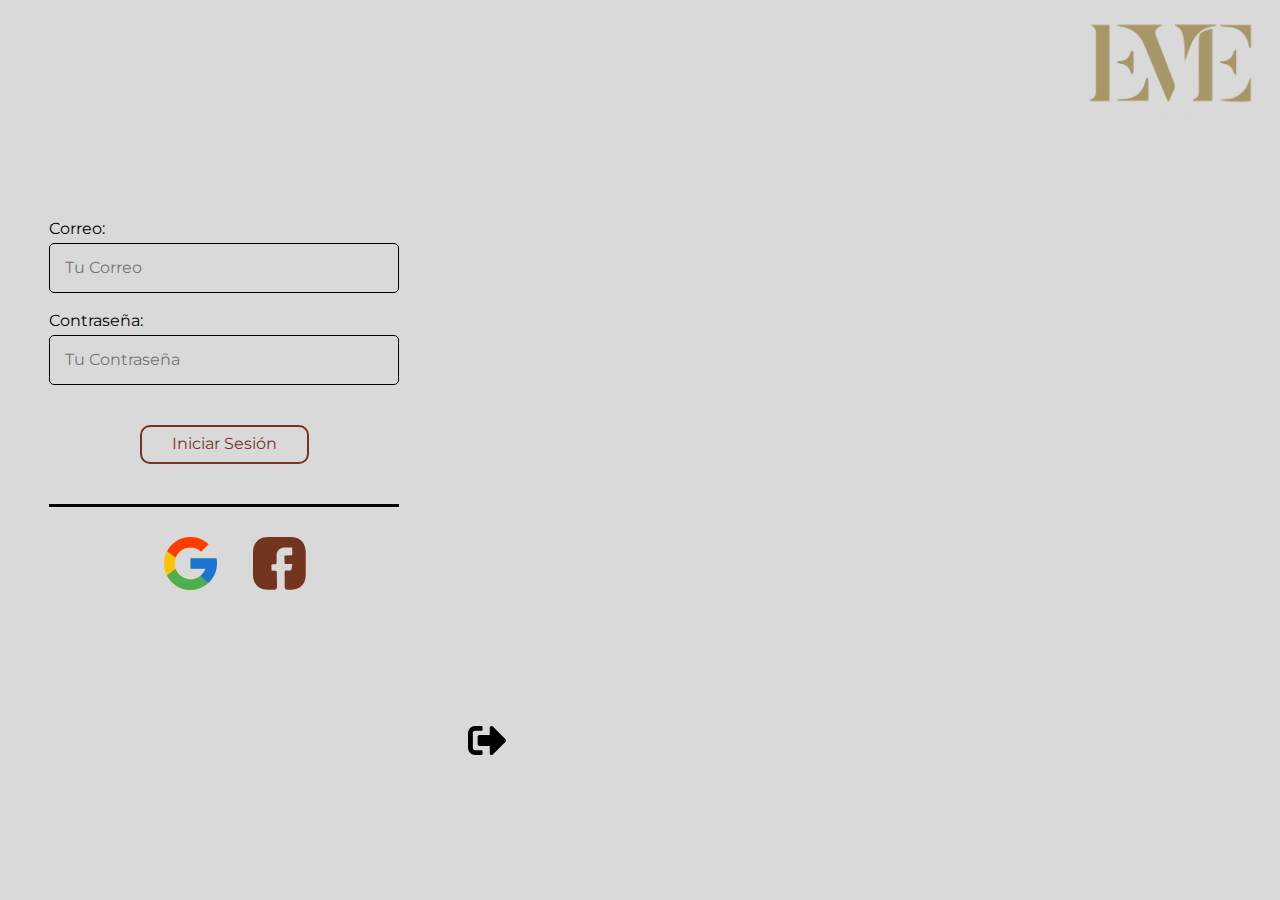
<file: login.html>
<!DOCTYPE html>
<html lang="es">

<head>
    <meta charset="UTF-8">
    <meta name="viewport" content="width=device-width, initial-scale=1.0">
    <title>Eve</title>
    <link rel="stylesheet" href="css/normalize.css">
    <link rel="preconnect" href="https://fonts.googleapis.com">
    <link rel="preconnect" href="https://fonts.gstatic.com" crossorigin>
    <link href="https://fonts.googleapis.com/css2?family=Montserrat:wght@400;700&display=swap" rel="stylesheet">
    <link rel="stylesheet" href="css/styles.css">
</head>

<body>
<!--     <header class="header-productos">
        <div class="contenedor">
            <div class="barra">
                <a class="barra__logo" href="index.html" class="menu">
                    <strong>//</strong>
                    <img src="img/Logo.png" alt="Logo Eve" weight="40" height="80">
                </a>
                <nav class="navegacion">
                    <a href="ofertas.html" class="navegacion__enlace">Ofertas</a>
                    <a href="mujer.html" class="navegacion__enlace">Mujer</a>
                    <a href="hombre.html" class="navegacion__enlace">Hombre</a>
                    <div class="navegacion__boton">
                        <a href="Login.html" class="navegacion__enlace--boton">
                            <button class="login">Iniciar Sesión</button>
                        </a>
                        <a href="register.html" class="navegacion__enlace--boton">
                            <button class="register">Registrarse</button>
                        </a>
                    </div>
                </nav>
            </div>
        </div>
    </header> -->
    <main class="categorias-register ">
        </div> <!--.categorias-contenedor-->
        <div class="grid-producto">
            <div class="login-detalle">
                <div class="login-detalle-imagen">
                        <div class="footer__logo-login">
                            <a href="index.html">
                                <img src="/img/Logo.png" alt="Logo Eve">
                            </a>
                        </div>
                </div> <!--.producto-detalle-imagen-->
                <div class="producto__informacion--producto login-form">
                    <form class="formulario-login">
                        <fieldset>
                         <div class="contenedor-campos-login">
                         <div class="campo">
                             <div class="campo">
                               <label>Correo:</label>
                               <input class="input-text" type="email" placeholder="Tu Correo" />
                             </div>
                             <div class="campo">
                               <label>Contraseña:</label>
                               <input class="input-text" type="password" placeholder="Tu Contraseña"></input>
                             </div>
                       </div> <!--.contenedor-campos-->
                         <div class="registrarse-boton">
                           <input class="login " class="boton w-sm-100" type="submit" value="Iniciar Sesión" />
                         </div>
                       </fieldset>
                     </form>
                    <div class="register__redes-sociales">
                        <button class="register-redes">
                            <svg xmlns="http://www.w3.org/2000/svg" width="53" height="53" viewBox="0 0 53 53" fill="none">
                                <path d="M52.4846 21.31H50.35V21.2H26.5V31.8H41.4765C39.2916 37.9705 33.4205 42.4 26.5 42.4C17.7192 42.4 10.6 35.2808 10.6 26.5C10.6 17.7192 17.7192 10.6 26.5 10.6C30.5532 10.6 34.2407 12.1291 37.0483 14.6267L44.5438 7.13115C39.811 2.72023 33.4801 0 26.5 0C11.8654 0 0 11.8654 0 26.5C0 41.1346 11.8654 53 26.5 53C41.1346 53 53 41.1346 53 26.5C53 24.7232 52.8172 22.9888 52.4846 21.31Z" fill="#FFC107"/>
                                <path d="M3.05542 14.1656L11.762 20.5507C14.1178 14.7181 19.8233 10.6 26.5 10.6C30.5531 10.6 34.2406 12.129 37.0483 14.6267L44.5438 7.13115C39.8109 2.72022 33.4801 0 26.5 0C16.3213 0 7.49417 5.74652 3.05542 14.1656Z" fill="#FF3D00"/>
                                <path d="M26.5001 52.9999C33.345 52.9999 39.5646 50.3804 44.267 46.1205L36.0653 39.1802C33.4046 41.1955 30.0974 42.3999 26.5001 42.3999C19.6074 42.3999 13.7549 38.0049 11.5501 31.8715L2.90845 38.5296C7.2942 47.1116 16.2008 52.9999 26.5001 52.9999Z" fill="#4CAF50"/>
                                <path d="M52.4846 21.3099H50.35V21.2H26.5V31.8H41.4765C40.4271 34.764 38.5204 37.3199 36.0612 39.1815C36.0625 39.1802 36.0639 39.1802 36.0652 39.1789L44.2669 46.1192C43.6866 46.6466 53 39.75 53 26.5C53 24.7231 52.8172 22.9887 52.4846 21.3099Z" fill="#1976D2"/>
                           </svg>
                        </button>   
                        
                        <button class="register-redes">
                                <svg xmlns="http://www.w3.org/2000/svg" width="153" height="53" viewBox="0 0 123 53" fill="none">
                                     <path d="M133.757 37.431C133.757 47.0327 128.033 52.7569 118.431 52.7569H115.292C113.841 52.7569 112.654 51.5698 112.654 50.119V34.8987C112.654 34.1864 113.234 33.5797 113.947 33.5797L118.589 33.5006C118.959 33.4742 119.275 33.2104 119.354 32.8411L120.277 27.8029C120.357 27.3281 119.987 26.8796 119.486 26.8796L113.868 26.9588C113.129 26.9588 112.549 26.3784 112.522 25.6662L112.417 19.2035C112.417 18.7814 112.76 18.4122 113.208 18.4122L119.539 18.3066C119.987 18.3066 120.33 17.9637 120.33 17.5153L120.225 11.1844C120.225 10.736 119.882 10.3931 119.433 10.3931L112.311 10.4986C107.932 10.5778 104.45 14.1652 104.53 18.544L104.661 25.7981C104.688 26.5367 104.108 27.117 103.369 27.1434L100.203 27.1962C99.7551 27.1962 99.4122 27.5391 99.4122 27.9875L99.4913 32.9994C99.4913 33.4478 99.8342 33.7908 100.283 33.7908L103.448 33.738C104.187 33.738 104.767 34.3183 104.793 35.0305L105.031 50.0663C105.057 51.5434 103.87 52.7569 102.393 52.7569H96.3259C86.7241 52.7569 81 47.0327 81 37.4046V15.3259C81 5.72412 86.7241 0 96.3259 0H118.431C128.033 0 133.757 5.72412 133.757 15.3259V37.431Z" fill="#73351F"/>
                                </svg>
                        </button>
                    </div>

                </div><!--.producto__informacion--producto-->
                <a class="login-salir" href="index.html">
                <button class="register-salir">
                <svg xmlns="http://www.w3.org/2000/svg" width="39" height="29" viewBox="0 0 39 29" fill="none">
                    <path d="M37.5276 15.7828L24.8422 28.4682C23.7096 29.6009 21.7464 28.808 21.7464 27.1846V19.9358H11.4773C10.473 19.9358 9.66506 19.1279 9.66506 18.1236V10.8748C9.66506 9.87054 10.473 9.0626 11.4773 9.0626H21.7464V1.8138C21.7464 0.197928 23.7021 -0.60246 24.8422 0.530164L37.5276 13.2156C38.2298 13.9253 38.2298 15.0731 37.5276 15.7828ZM14.4976 28.0907V25.0704C14.4976 24.572 14.0898 24.1643 13.5915 24.1643H7.2488C5.9123 24.1643 4.83253 23.0845 4.83253 21.748V7.2504C4.83253 5.91391 5.9123 4.83414 7.2488 4.83414H13.5915C14.0898 4.83414 14.4976 4.42639 14.4976 3.92804V0.907705C14.4976 0.409351 14.0898 0.00160595 13.5915 0.00160595H7.2488C3.24686 0.00160595 0 3.24846 0 7.2504V21.748C0 25.7499 3.24686 28.9968 7.2488 28.9968H13.5915C14.0898 28.9968 14.4976 28.589 14.4976 28.0907Z" fill="black"/>
                  </svg>
                </button>
            </a>

            </div> <!--.producto-->

        </div> <!--.grid-->
    </main>
<!--     <footer>
        <div class="contenedor">
            <div class="footer-register">

            </div> .footer
        </div>
    </footer>  -->
</body>

</html>
</file>
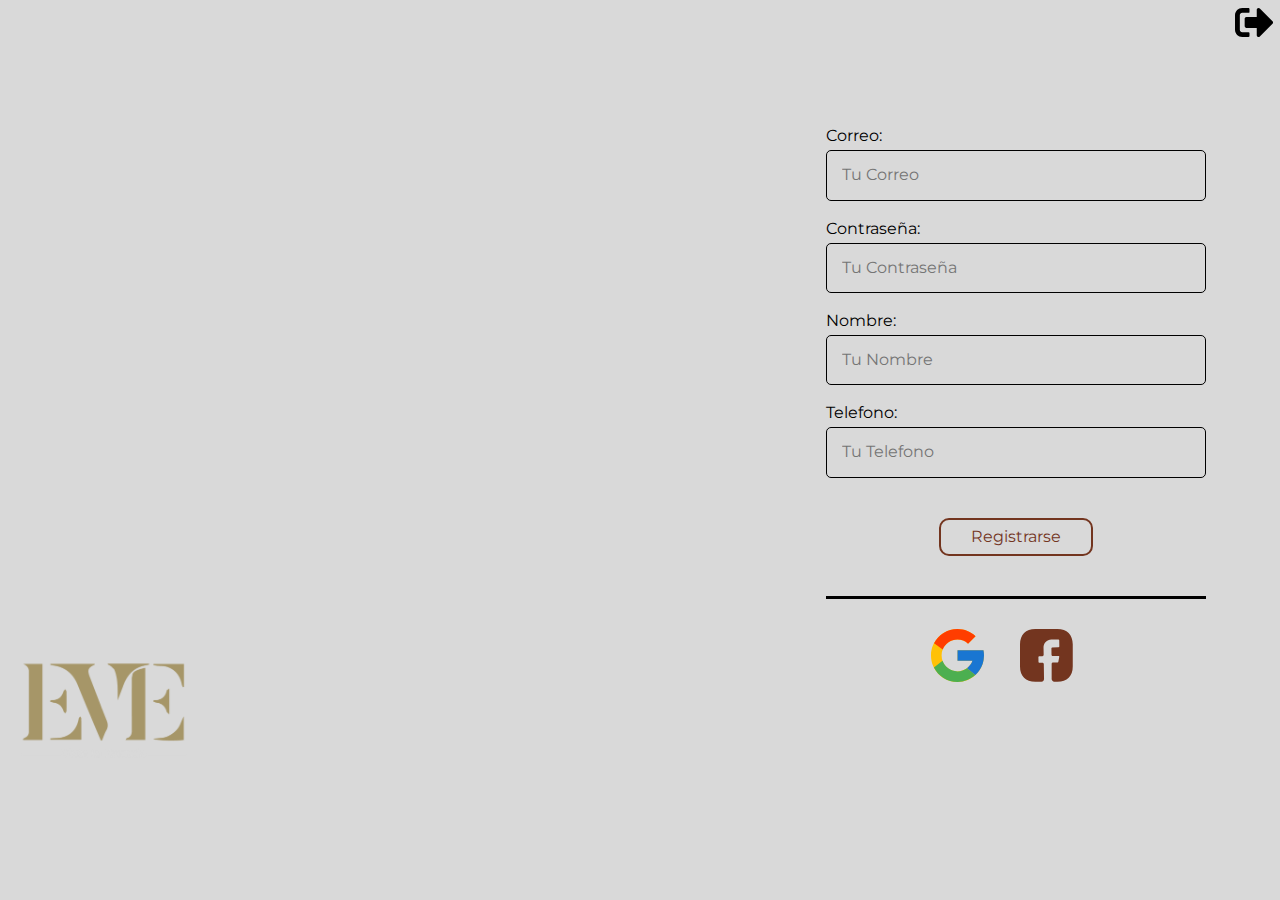
<file: register.html>
<!DOCTYPE html>
<html lang="es">

<head>
    <meta charset="UTF-8">
    <meta name="viewport" content="width=device-width, initial-scale=1.0">
    <title>Eve</title>
    <link rel="stylesheet" href="css/normalize.css">
    <link rel="preconnect" href="https://fonts.googleapis.com">
    <link rel="preconnect" href="https://fonts.gstatic.com" crossorigin>
    <link href="https://fonts.googleapis.com/css2?family=Montserrat:wght@400;700&display=swap" rel="stylesheet">
    <link rel="stylesheet" href="css/styles.css">
</head>

<body>
<!--     <header class="header-productos">
        <div class="contenedor">
            <div class="barra">
                <a class="barra__logo" href="index.html" class="menu">
                    <strong>//</strong>
                    <img src="img/Logo.png" alt="Logo Eve" weight="40" height="80">
                </a>
                <nav class="navegacion">
                    <a href="ofertas.html" class="navegacion__enlace">Ofertas</a>
                    <a href="mujer.html" class="navegacion__enlace">Mujer</a>
                    <a href="hombre.html" class="navegacion__enlace">Hombre</a>
                    <div class="navegacion__boton">
                        <a href="Login.html" class="navegacion__enlace--boton">
                            <button class="login">Iniciar Sesión</button>
                        </a>
                        <a href="register.html" class="navegacion__enlace--boton">
                            <button class="register">Registrarse</button>
                        </a>
                    </div>
                </nav>
            </div>
        </div>
    </header> -->
    <main class="categorias-register ">
        </div> <!--.categorias-contenedor-->
        <div class="grid-producto">
            <div class="register-detalle">
                <div class="register-detalle-imagen">
                        <div class="footer__logo-register">
                            <a href="index.html">
                                <img src="/img/Logo.png" alt="Logo Eve">
                            </a>
                        </div>
                </div> <!--.producto-detalle-imagen-->
                <div class="producto__informacion--producto">
                    <form class="formulario">
                        <fieldset>
                         <div class="contenedor-campos">
                         <div class="campo">
                             <div class="campo">
                               <label>Correo:</label>
                               <input class="input-text" type="email" placeholder="Tu Correo" />
                             </div>
                             <div class="campo">
                               <label>Contraseña:</label>
                               <input class="input-text" type="password" placeholder="Tu Contraseña"></input>
                             </div>
                             <div class="campo">
                           <label>Nombre:</label>
                           <input class= "input-text" type="text" placeholder="Tu Nombre" />
                         </div>
                         <div class="campo">
                           <label>Telefono:</label>
                           <input class= "input-text" type="tel" placeholder="Tu Telefono" />
                         </div>
                       </div> <!--.contenedor-campos-->
                         <div class="registrarse-boton">
                           <input class="login " class="boton w-sm-100" type="submit" value="Registrarse" />
                         </div>
                       </fieldset>
                     </form>
                    <div class="register__redes-sociales">
                        <button class="register-redes">
                            <svg xmlns="http://www.w3.org/2000/svg" width="53" height="53" viewBox="0 0 53 53" fill="none">
                                <path d="M52.4846 21.31H50.35V21.2H26.5V31.8H41.4765C39.2916 37.9705 33.4205 42.4 26.5 42.4C17.7192 42.4 10.6 35.2808 10.6 26.5C10.6 17.7192 17.7192 10.6 26.5 10.6C30.5532 10.6 34.2407 12.1291 37.0483 14.6267L44.5438 7.13115C39.811 2.72023 33.4801 0 26.5 0C11.8654 0 0 11.8654 0 26.5C0 41.1346 11.8654 53 26.5 53C41.1346 53 53 41.1346 53 26.5C53 24.7232 52.8172 22.9888 52.4846 21.31Z" fill="#FFC107"/>
                                <path d="M3.05542 14.1656L11.762 20.5507C14.1178 14.7181 19.8233 10.6 26.5 10.6C30.5531 10.6 34.2406 12.129 37.0483 14.6267L44.5438 7.13115C39.8109 2.72022 33.4801 0 26.5 0C16.3213 0 7.49417 5.74652 3.05542 14.1656Z" fill="#FF3D00"/>
                                <path d="M26.5001 52.9999C33.345 52.9999 39.5646 50.3804 44.267 46.1205L36.0653 39.1802C33.4046 41.1955 30.0974 42.3999 26.5001 42.3999C19.6074 42.3999 13.7549 38.0049 11.5501 31.8715L2.90845 38.5296C7.2942 47.1116 16.2008 52.9999 26.5001 52.9999Z" fill="#4CAF50"/>
                                <path d="M52.4846 21.3099H50.35V21.2H26.5V31.8H41.4765C40.4271 34.764 38.5204 37.3199 36.0612 39.1815C36.0625 39.1802 36.0639 39.1802 36.0652 39.1789L44.2669 46.1192C43.6866 46.6466 53 39.75 53 26.5C53 24.7231 52.8172 22.9887 52.4846 21.3099Z" fill="#1976D2"/>
                           </svg>
                        </button>   
                        
                        <button class="register-redes">
                                <svg xmlns="http://www.w3.org/2000/svg" width="153" height="53" viewBox="0 0 123 53" fill="none">
                                     <path d="M133.757 37.431C133.757 47.0327 128.033 52.7569 118.431 52.7569H115.292C113.841 52.7569 112.654 51.5698 112.654 50.119V34.8987C112.654 34.1864 113.234 33.5797 113.947 33.5797L118.589 33.5006C118.959 33.4742 119.275 33.2104 119.354 32.8411L120.277 27.8029C120.357 27.3281 119.987 26.8796 119.486 26.8796L113.868 26.9588C113.129 26.9588 112.549 26.3784 112.522 25.6662L112.417 19.2035C112.417 18.7814 112.76 18.4122 113.208 18.4122L119.539 18.3066C119.987 18.3066 120.33 17.9637 120.33 17.5153L120.225 11.1844C120.225 10.736 119.882 10.3931 119.433 10.3931L112.311 10.4986C107.932 10.5778 104.45 14.1652 104.53 18.544L104.661 25.7981C104.688 26.5367 104.108 27.117 103.369 27.1434L100.203 27.1962C99.7551 27.1962 99.4122 27.5391 99.4122 27.9875L99.4913 32.9994C99.4913 33.4478 99.8342 33.7908 100.283 33.7908L103.448 33.738C104.187 33.738 104.767 34.3183 104.793 35.0305L105.031 50.0663C105.057 51.5434 103.87 52.7569 102.393 52.7569H96.3259C86.7241 52.7569 81 47.0327 81 37.4046V15.3259C81 5.72412 86.7241 0 96.3259 0H118.431C128.033 0 133.757 5.72412 133.757 15.3259V37.431Z" fill="#73351F"/>
                                </svg>
                        </button>
                    </div>

                </div><!--.producto__informacion--producto-->
                <a class="register-salir" href="login.html">
                <button class="register-salir">
                <svg xmlns="http://www.w3.org/2000/svg" width="39" height="29" viewBox="0 0 39 29" fill="none">
                    <path d="M37.5276 15.7828L24.8422 28.4682C23.7096 29.6009 21.7464 28.808 21.7464 27.1846V19.9358H11.4773C10.473 19.9358 9.66506 19.1279 9.66506 18.1236V10.8748C9.66506 9.87054 10.473 9.0626 11.4773 9.0626H21.7464V1.8138C21.7464 0.197928 23.7021 -0.60246 24.8422 0.530164L37.5276 13.2156C38.2298 13.9253 38.2298 15.0731 37.5276 15.7828ZM14.4976 28.0907V25.0704C14.4976 24.572 14.0898 24.1643 13.5915 24.1643H7.2488C5.9123 24.1643 4.83253 23.0845 4.83253 21.748V7.2504C4.83253 5.91391 5.9123 4.83414 7.2488 4.83414H13.5915C14.0898 4.83414 14.4976 4.42639 14.4976 3.92804V0.907705C14.4976 0.409351 14.0898 0.00160595 13.5915 0.00160595H7.2488C3.24686 0.00160595 0 3.24846 0 7.2504V21.748C0 25.7499 3.24686 28.9968 7.2488 28.9968H13.5915C14.0898 28.9968 14.4976 28.589 14.4976 28.0907Z" fill="black"/>
                  </svg>
                </button>
            </a>

            </div> <!--.producto-->

        </div> <!--.grid-->
    </main>
<!--     <footer>
        <div class="contenedor">
            <div class="footer-register">

            </div> .footer
        </div>
    </footer>  -->
</body>

</html>
</file>
<file: css/styles.css>
:root {
    --fuentePrincipal: 'Montserrat', sans-serif;
    --primario: #784D3C;
    --blanco: #FFF;
    --negro: #000000;
    --cafe: #73351F;
    --beige: #D9C8A9;
    --principal: #d9d9d9;
}

html {
    box-sizing: border-box;
    font-size: 62.5%;
}

*, *:before, *:after {
    box-sizing: inherit;
}

/* Globales */
body {
    font-family: var(--fuentePrincipal);
    font-size: 1.6rem;
    line-height: 2;
    background-color: var(--principal);
}

.contenedor {
    max-width: 120rem;
    width: 90%;
    margin: 0 auto;
    padding-top: 4rem;
}

a {
    text-decoration: none;
}

h1, h2, h3, h4 {
    font-family: var(--fuentePrincipal);
}

img {
    max-width: 100%;
}

/* Header */
.header {
    position: relative;
    height: 830px;
    background: url('https://s3-alpha-sig.figma.com/img/3835/af91/a4ebec4eebdee719f2aa1437196f0ae1?Expires=1701648000&Signature=XHwkwebUebBVxnzBaqZdz0e-vsVTe2nBXTOrMLK2ufFjEU73nU2EgCoiiCGv1YqkOjlzk1dMkxXsrp01lUZnZ4SAu2L0rct~3oW3f7nvTgv60ZA7tht9PFNUq-hhs8Y1QdxM99JLf9ZsEUAF6nivOO4PU2b8GP9wmdU6VhJYSRk288i1zORahvULTYU4EOtC89CunMI~yZM45UNMwHNkWcBisqAGj7oNjk-3JuSV6hkCqn~4tUVFbxcKmkVyyUSmjcjYmzUGfcVdEn1ZZhlUf5tPWMXMZEx74RKnWN-~HU-bOcMhpiYG9ajLWDYOeXYzTM6iUc6FsSTHG97yt9wlow__&Key-Pair-Id=APKAQ4GOSFWCVNEHN3O4') no-repeat center center / cover;
    background-position: center;
    background-size: cover;
}

.header::before {
    content: '';
    position: absolute;
    top: 0;
    left: 0;
    width: 100%;
    height: 100%;
    background: rgba(0, 0, 0, 0.25);
}


.barra {
    display: flex;
    justify-content: space-between;
    /*align-items: center;*/
    position: fixed;
    max-width: 100%; 
    top: 0; 
    left: 1rem;
    right: 5.5rem;
    z-index: 1000; 
    padding: 1rem 0; 
    box-shadow: 0 2px 5px rgba(0, 0, 0, 0.0);

   }
.barra__logo {
display: flex;
align-items: center;
}
   

.navegacion__enlace {
    color: var(--cafe);
    font-weight: 700;
    font-size: 1.6rem;
    display: block;
    padding: 1rem 1rem 0 1rem;
    border-radius: 0.7rem;
    transition: background-color 0.3s ease;
    position: relative;
    margin-bottom: auto;
}

.navegacion__enlace::after, .navegacion__enlace--activo::after {
    content: '';
    position: absolute;
    bottom:  0;
    left: 0;
    width: 0;
    height: 2px;
    background: var(--cafe);
    transition: width 0.3s;
}

.navegacion__enlace:hover::after, .navegacion__enlace--activo::after{
    width: 100%;
}

.navegacion__enlace:hover {
    color: var(--beige);
}
.login, .register {
    background-color: transparent;
    color: var(--cafe);
    border: 2px solid var(--cafe);
    padding: 0.8rem 3rem; 
    text-align: center;
    cursor: pointer;
    transition: all 0.3s ease;
    border-radius: 1rem;
    
}

.login:hover{
    background-color: var(--cafe);
    color: var(--blanco);
}
.register:hover {
    background-color: var(--principal);
    color: var(--cafe);
}

.register {
    background-color: var(--cafe);
    color: var(--blanco);
}
.navegacion {
    display: flex;
}
@media (min-width: 768px) {
    .navegacion {
        display: flex;
        gap: 8rem; 
    }
    .navegacion__boton {
        display: flex;
        gap: 2.5rem;
    }

}

/** Grid **/
.grid{
    display: grid;
    grid-template-columns: repeat(2, 1fr);
    gap: 2rem;;
}
@media (min-width: 768px){
    .grid{
        grid-template-columns: repeat(3, 1fr);
    }
    
}

/* Categoria */
.categorias {
    margin-top: 10rem;
    margin-bottom: 4rem;
}
.categoria {
    margin-top: 2rem;
    text-align: center;
    margin-bottom: 4rem;
}
.categoria__imagen {
    width: 363px;
    height: 422px;
    object-fit: cover;
    border-radius: 1rem;
}
.categoria__imagen:hover {
    transform: scale(1.014);
    transition: all 0.3s ease;
}
.categoria__nombre {
    font-size: 2.4rem;
    margin-top: 0.5rem;
    margin-bottom: 1rem;
    color: var(--negro);   
    text-transform: uppercase;
    position: relative;
}

.categoria__nombre::after {
    content: '';
    position: absolute;
    bottom: 0;
    left: 0;
    width: 0;
    height: 2px;
    background: var(--cafe);
    transition: width 0.3s;
}

.categoria__nombre:hover::after {
    width: 100%;
}

.categoria__nombre:hover {
    color: var(--cafe);
}

/* Footer */
.footer {
    display: flex;
    justify-content: space-between;
    align-items: center;
    background-color: var(--beige);
    color: var(--blanco);
    padding: 3rem 0;
    text-align: initial;
    position: absolute;
    width: 100%;
    left: 0;

}
.footer__redes--enlace {
    margin-right: -14rem;
}
.footer__logo {
    width: 203px;
    height: 141px;
    margin-right: 6rem;
}


/* mujer.html */
/* header-mujer */
.header-mujer {
    position: relative;
    height: 830px;
    background: url('https://s3-alpha-sig.figma.com/img/68ac/84fa/e397dc3ebed6c24ca68f066221a127a6?Expires=1701648000&Signature=g0dSr-79yj7lAerf0-KRx8~0Z3QNxGWUmBJP1SSsJrvn9J8hKJ66MTKv73IIgzUpuyFccrZlTBPFLEOvNLIj0u6cAxmqikjZsByS83ZGBF3I7vaRUulOh6Lsq0MTqxWcNWNPhg7UvRb1jgbNqkZ7U68d5-sVmiJgcajl1d7gnSfee7QNHf-BtbwXqjk6DZIjvnWRzcxVhCBB~JBynT6LlkeB~DCRGft6-MJc~7G2SyhVy1np6AubRxgDrRiUjTySQ6Ib2j~k37mBbp5~ZgPCQeCL3T5d0MoWf39-Kf0vraJSmGkU6yvuT3s3cB5NveqpEqYHg5jv-tPPMY-XEswikw__&Key-Pair-Id=APKAQ4GOSFWCVNEHN3O4') no-repeat center center / cover;
    background-position: center 73%;
    background-size: cover;
}

.header-mujer::before {
    content: '';
    position: absolute;
    top: 0;
    left: 0;
    width: 100%;
    height: 100%;
    background: rgba(0, 0, 0, 0.25);
}

/* Categorias-mujer */
/* Categorias-mujer */

.grid-mujer {
    display: grid;
    grid-template-columns: repeat(1, minmax(0, 1fr));
    gap: 5rem;
    padding: 0 5.5rem;
}
.producto {
    display: flex;
    flex-direction: column;
    margin: 0 auto;
    max-width: 100%;
}
@media (min-width: 480px) {
    .grid-mujer {
        grid-template-columns: repeat(1, minmax(0, 1fr));
    }
    

}
@media (min-width: 768px) {
    .grid-mujer {
        grid-template-columns: repeat(2, minmax(0, 1fr));
    }
    
}
@media (min-width: 992px) {
    .grid-mujer {
        grid-template-columns: repeat(3, minmax(0, 1fr));
    }
    
}


.producto__informacion {
    display: grid;
    grid-template-columns: repeat(2, 1fr);
    grid-column-gap: 2rem;
    grid-row-gap: 0;
    justify-items: stretch;
    align-items: stretch;
}
.producto__favorito, .producto__agregar-carrito, .producto__salir, .register-salir {
    background: none;
    border: none;
    cursor: pointer;
    padding: 0.4rem 0;
}
.producto__favorito:hover{
    stroke: red;
}

.producto__favorito.is-favorito svg {
    fill: red;
    stroke: red;
}

.producto__favorito, .producto__colores{
    justify-self: end;
}
.producto__descripcion, .producto__colores, .producto__precio {
    display: flex;
    margin: auto 0;
    font-size: 2rem;
    gap: 0.5rem;
    padding: 0.4rem 0;
    flex-shrink: 0; 
}
.boton-ver-mas {
    background-color: var(--beige);
    color: var(--blanco);
    border: none;
    padding: 2rem 8rem 2rem 8rem;; 
    text-align: center;
    cursor: pointer;
    transition: all 0.3s ease;
    border-radius: 1rem;
    margin-top: 1rem;
    margin-bottom: 1rem;
    grid-column: 2 / 3;
    margin-left: auto;
    margin-right: auto;
}
.boton-ver-mas:hover {
    background-color: var(--cafe);
    color: var(--blanco);
}

.search-container {
    position: relative;
    max-width: 300px;
    margin: 0 3rem;
}

.search-box {
    width: 100%;
    padding: 10px 10px 10px 40px;
    border: 1px solid #ccc;
    border-radius: 10px;
    font-size: 16px;
    outline: none;
}

.search-button {
    position: absolute;
    left: 5px; 
    top: 50%;
    transform: translateY(-50%);
    background: none;
    border: none;
    cursor: pointer;
    padding: 0;
}

.search-icon {
    height: 24px;
    transform: scaleX(-1);
}



.search-button .search-img {
    height: 24px; 
    width: auto;
}

.categorias-contenedor {
    display: flex;
    justify-content: space-between;
    align-items: center;
    padding: 0 5.5rem;
    margin: -7rem 0 4rem 0;
}
.formulario__campo {
        border: none;
        background-color: transparent;
        color: var(--negro);
        font-size: 2.6rem;
        font-family: Arial, Helvetica, sans-serif;
}

    
/* Producto */
.categorias-producto{
    margin-top: 2rem;
}

.producto-detalle{
    display: flex;
    align-items: center;
    justify-content: center;
    gap: 6rem;
    font-size: 2.3rem;
    margin: 3.5rem 0 0 0;
   
}
.producto-detalle-imagen {
    display: flex;
    align-items: center;
    flex-direction: column;
    gap: 2rem;
    
   
}
.categoria__imagen{
    height: 48rem;
    width: 48rem;
}
.categoria__imagen--extras {
    display: flex;
    max-width: 100%;
    gap: 2rem;
    width: 14.8rem;
    height: 14.8rem;
    align-items: center;
    justify-content: space-around;
}
.imagen-extra{
    border-radius: 1rem;
}

.producto__informacion--producto {
    display: flex;
    flex-direction: column;
    gap: 1rem;
    line-height: 1.5rem;
    justify-content: space-between;
    margin-left: 0rem;
}

.producto__carrito-favorito {
    margin-top: 5rem;
}

.producto__puntuacion {
    margin-top: 0%;
}

.rating {
    unicode-bidi: bidi-override;
    direction: rtl;
    text-align: left; 
}

.star {
    font-size: 5rem;
    cursor: pointer;
    color: black; 
}

.star:hover,
.star:hover ~ .star { 
    color: orange;
}
.producto__descripcion-completa{
    line-height: 0rem;
}
.producto__descripcion-detalle {
    font-size: 1.6rem;
    line-height: 2.5rem;
    margin-top: 0%;
    margin-bottom: 0%;
}   

.producto__tallas--boton{
    font-size: 2.2rem;
    background-color: transparent;
    border: none;
    padding: 0 3rem 0rem 2rem;; 
    cursor: pointer;
    transition: all 0.3s ease;

}
.producto__tallas--boton:hover {
    color: var(--cafe);
    font-weight: bold;
}
.producto__salir{   
    padding: 0 0 0 0;
    margin: 0 -10rem auto 6rem;
    display: flex;


}


/* Register */
.register-detalle, .login-detalle {
    display: grid; 
    grid-template-columns: repeat(3, 1fr);
    grid-template-columns: 5fr 3fr 0.3fr;
    gap: 2rem;
    align-items: center;
}
.register-detalle-imagen, .login-detalle-imagen {
    background-image: url(https://s3-alpha-sig.figma.com/img/cc6b/e2c1/ddb4d283a4b7bff3357ec0c7ae774696?Expires=1702252800&Signature=eUQfACUwkUbv6s4zt5pFYTNse7ED0AwJnSJ~tzV-p8cTJlel951f-PcN1P8cuJk8po8ZX5Ue~gGTetiMUqDC87gcCPWqwfZ3dQ~-f6PIvzM7ysiA2QA4qvow8S9AfJJ4iTiFZb~aM2PFjQH2vor6gHMq6kxnqS7Z8gc3hnsw674iiLc-dfzAgevztTjJ2v8DgW-8tg76VQDWml3OYpRrkTTExVsP8XMOcWB5X5JQ3j3B93HEL808cHG4gVAo7Cz3HVDr-9ayQ1iXzMZ8Y1SaFNJWK9UFuz~oeVW5O8Li5d9UZpu18kXNWEXsIymeWGa3sRSacG2MPDGRFW7o02N5Tg__&Key-Pair-Id=APKAQ4GOSFWCVNEHN3O4);
    background-size: cover;
    background-position: center;
    height: 78.9rem;
    width: 100%;
    display: flex;
    justify-content: initial;
    align-items: end;
    padding: 0 0 0 0;
    margin: 0 0 0 0;
    
}

.footer__logo-register, .footer__logo-login {
    width: 203px;
    height: 141px;
    margin-right: 6rem;
    margin-bottom: 0.9rem;
}
.register-salir, .login-salir {
    display: flex;
    margin: 0 0 auto 0;
}
.formulario {
    width: min( 60rem, 100%); /** Utilizar el valor mas pequeno **/
    margin: 0 auto 0 2.5rem;
    padding: 2rem;
    border-radius: 1rem;
}
.formulario fieldset{
    border: none;
}

.contenedor-campos, .contenedor-campos-login{
    display: flex;
    flex-direction: column; 
        margin-bottom: 2rem;
        border-bottom: #000000 0.3rem solid;
}
.campo {
    margin-bottom: 2rem;
}
.campo label {
    color: var(--negro);
    margin-bottom: .5rem;
    
}
.input-text {
    background-color: transparent;
    width: 100%;
    border: 1px solid;
    padding: 1.5rem;
    border-radius: .5rem;
    margin-top: 0.7rem;
}
.register__redes-sociales {
display: flex;
justify-content: center;    
margin: -3rem 0 0 2.5rem;
}
.register-redes {
    background: none;
    border: none;
    cursor: pointer;
    padding: 0 0;
    margin: 0 -3rem;
}
.registrarse-boton {
    display: flex;
    align-items: center;
    justify-content: center;
    padding: 0 0 4rem 0;
}
.login-detalle-imagen {
    background-image: url(https://s3-alpha-sig.figma.com/img/ccf8/4df1/c5c05676f028a4854d982fd59ab2f957?Expires=1702252800&Signature=BmZJU9NAE~QpVVrUm9IB406--Fi4VD~pMsCnevLR9EzbKeX4cdGDz5t79RvYowwDQfi9FaOT~hmOmCuDICKkJ8G0dr06BXTKfujhgWR1FRwG0qAAOYNI7QA~HfGqYIiMBSC1bhZrE~H7qUCJgMX3m9bs2E7~6tmLdMCmHeRJy1VWR6JrcUOFq5wcs0YhI4Y1cR3qs77~9peRMFh8gzrPCCQs7vNNCUFZjpVUzQkuNYdXWbao6gSNSjNdhj9P952-Gn1jCLXAFoHYkvWWrLy2tzxLawOrHuIVGs8KUqz6NGKYQB6pCTNwNSu0GucoKhgOUjQoCNlGFrkg~8dgNHM6Yg__&Key-Pair-Id=APKAQ4GOSFWCVNEHN3O4);
    align-items: flex-start;
    justify-content: flex-end;
    padding: 0 0 0 13rem;
}
.login-detalle{
    grid-template-columns: 3fr 0.3fr 5fr;
}
.login-detalle-imagen{
 grid-column: 3 / 4;    
}
.login-salir{
    grid-column: 2 / 3;
    grid-row: 1 / 2;
}
.formulario-login {
    width: min( 60rem, 100%); /** Utilizar el valor mas pequeno **/
    margin: 0 auto 0;
    padding: 2rem;
    border-radius: 1rem;
    display: flex;
    justify-content: center;
}
.formulario-login fieldset{
    border: none;
}
.login-salir{
    display: flex;
    margin: auto 0 0 0;
    padding-bottom: 3rem;
}
.login-form {
    grid-column: 1 / 2;
    grid-row: 1 / 2;
}

.login-detalle-imagen {
    grid-column: 3 / 4;
}
.footer__logo-login {
    margin: 0 1rem 0 0rem;
}
</file>
